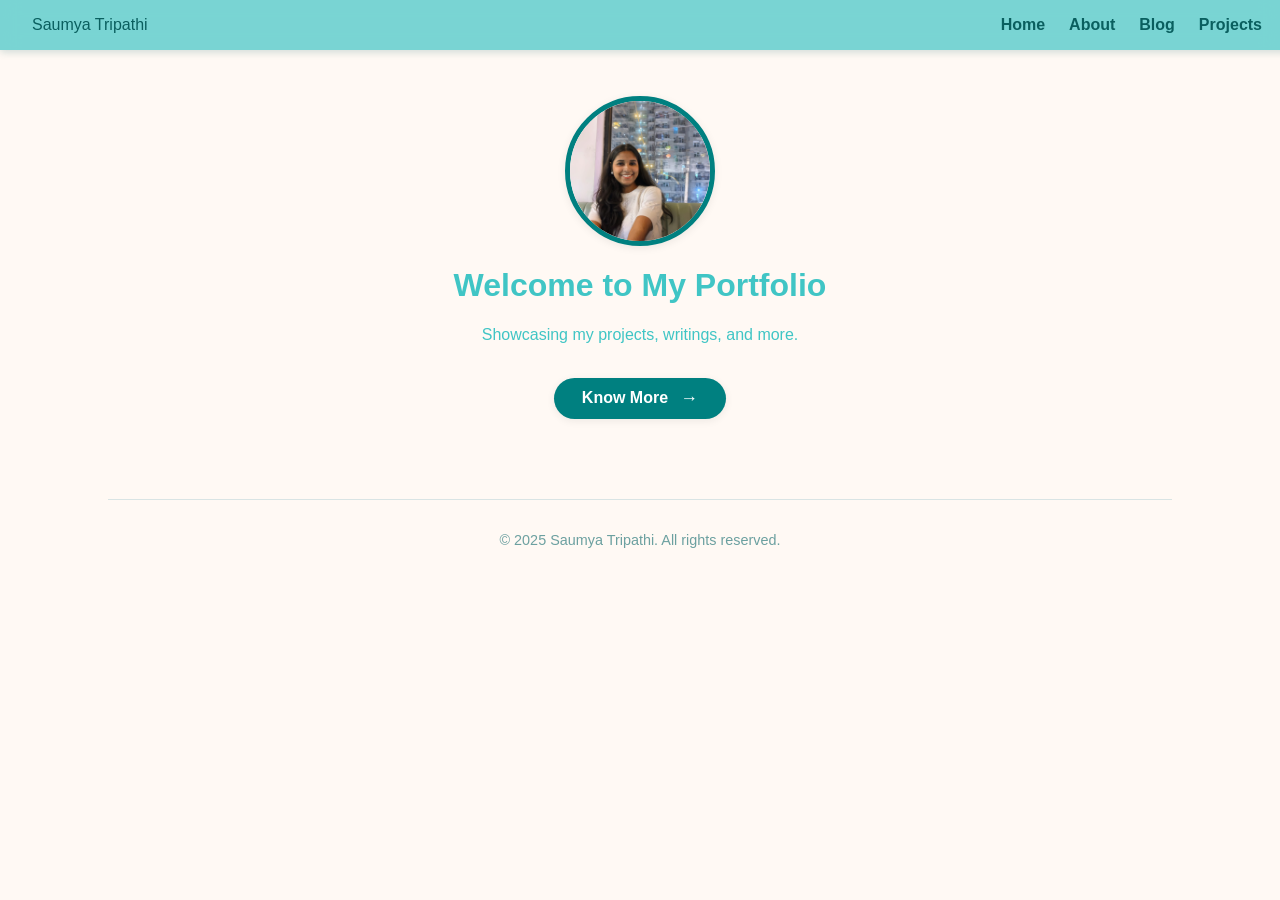
<file: index.html>
<!DOCTYPE html>
<html lang="en">
<head>
  <meta charset="UTF-8" />
  <meta name="viewport" content="width=device-width, initial-scale=1.0" />
  <title>Home - Saumya Tripathi</title>
  <link rel="stylesheet" href="styles.css" />
</head>
<body>
  <nav>
    <div class="logo">Saumya Tripathi</div>
    <ul>
      <li><a href="index.html">Home</a></li>
      <li><a href="about.html">About</a></li>
      <li><a href="blog.html">Blog</a></li>
      <li><a href="projects.html">Projects</a></li>
    </ul>
  </nav>

  <header class="home-hero">
    <img src="img/SaumyaTripathi.jpg" alt="Saumya Tripathi" class="profile-pic">
    <h1>Welcome to My Portfolio</h1>
    <p>Showcasing my projects, writings, and more.</p>
    <a href="about.html" class="know-more-btn">Know More <span class="arrow">&#8594;</span></a>
  </header>

  <footer>
    &copy; 2025 Saumya Tripathi. All rights reserved.
  </footer>
  <script src="script.js"></script>
</body>
</html>
</file>
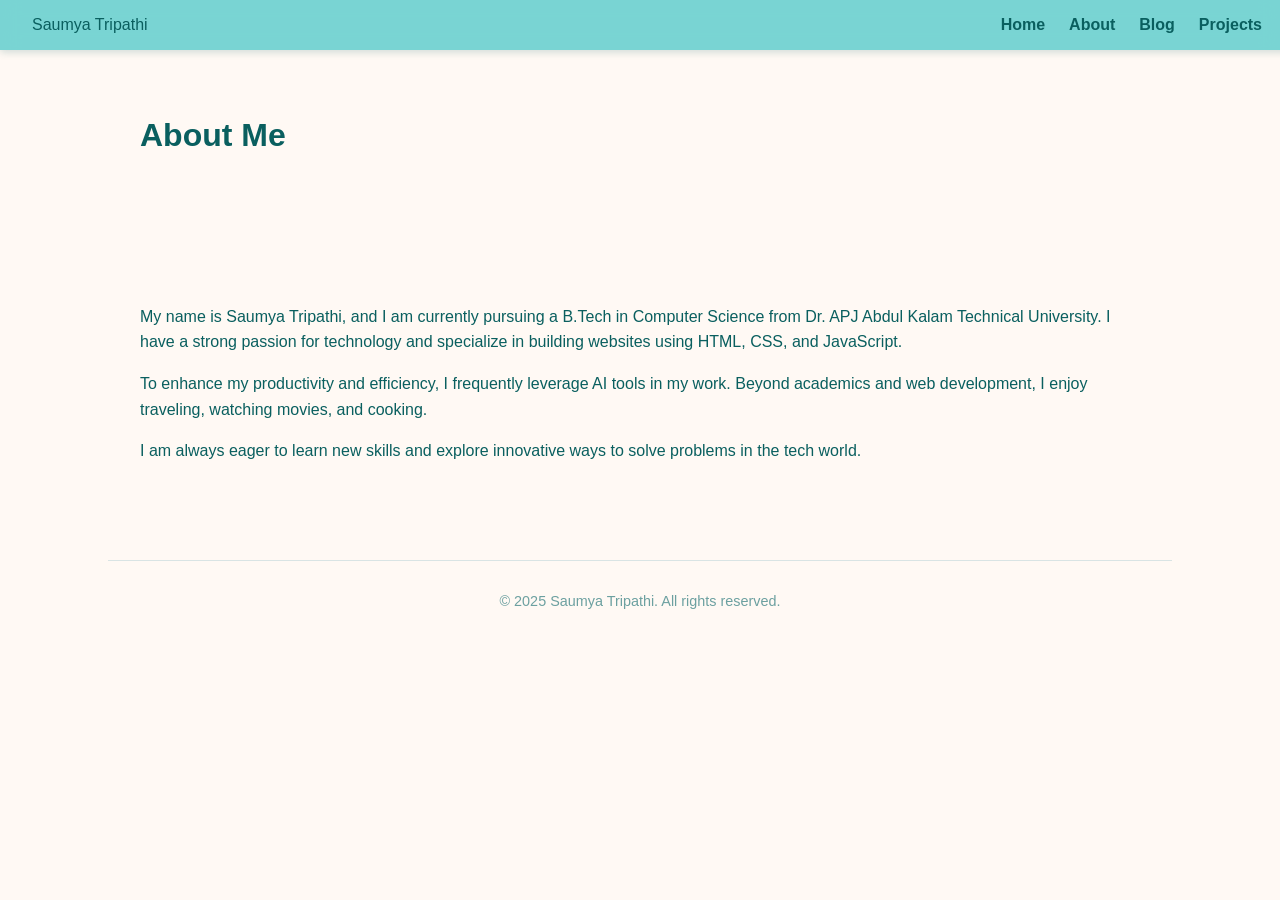
<file: about.html>
<!DOCTYPE html>
<html lang="en">
<head>
  <meta charset="UTF-8" />
  <meta name="viewport" content="width=device-width, initial-scale=1.0" />
  <title>About - Saumya Tripathi</title>
  <link rel="stylesheet" href="styles.css" />
</head>
<body>
  <nav>
    <div class="logo">Saumya Tripathi</div>
    <ul>
      <li><a href="index.html">Home</a></li>
      <li><a href="about.html">About</a></li>
      <li><a href="blog.html">Blog</a></li>
      <li><a href="projects.html">Projects</a></li>
    </ul>
  </nav>

  <header>
    <h1>About Me</h1>
  </header>

  <main class="about-content">
    <p>My name is Saumya Tripathi, and I am currently pursuing a B.Tech in Computer Science from Dr. APJ Abdul Kalam Technical University. I have a strong passion for technology and specialize in building websites using HTML, CSS, and JavaScript.</p>

    <p>To enhance my productivity and efficiency, I frequently leverage AI tools in my work. Beyond academics and web development, I enjoy traveling, watching movies, and cooking.</p>

    <p>I am always eager to learn new skills and explore innovative ways to solve problems in the tech world.</p>
    
  </main>

  <footer>
    &copy; 2025 Saumya Tripathi. All rights reserved.
  </footer>

  <script src="script.js"></script>
</body>
</html>
</file>
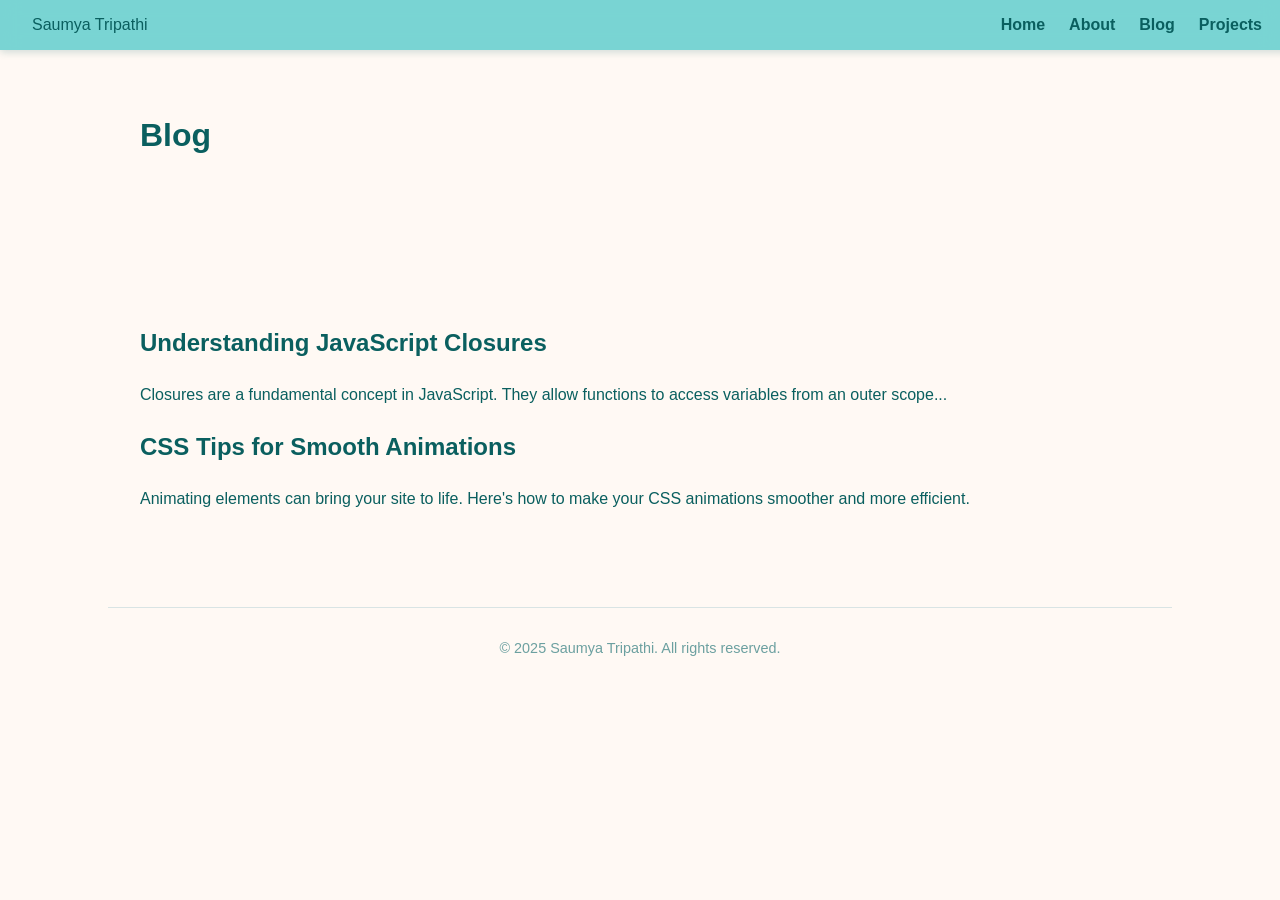
<file: blog.html>
<!DOCTYPE html>
<html lang="en">
<head>
  <meta charset="UTF-8" />
  <meta name="viewport" content="width=device-width, initial-scale=1.0" />
  <title>Blog - Saumya Tripathi</title>
  <link rel="stylesheet" href="styles.css" />
</head>
<body>
  <nav>
    <div class="logo">Saumya Tripathi</div>
    <ul>
      <li><a href="index.html">Home</a></li>
      <li><a href="about.html">About</a></li>
      <li><a href="blog.html">Blog</a></li>
      <li><a href="projects.html">Projects</a></li>
    </ul>
  </nav>

  <header>
    <h1>Blog</h1>
  </header>

  <main class="blog-content">
    <article class="blog-posts">
      <h2>Understanding JavaScript Closures</h2>
      <p>Closures are a fundamental concept in JavaScript. They allow functions to access variables from an outer scope...</p>
    </article>
    <article class="blog-posts">
      <h2>CSS Tips for Smooth Animations</h2>
      <p>Animating elements can bring your site to life. Here's how to make your CSS animations smoother and more efficient.</p>
    </article>
  </main>

  <footer>
    &copy; 2025 Saumya Tripathi. All rights reserved.
  </footer>

  <script src="script.js"></script>
</body>
</html>
</file>
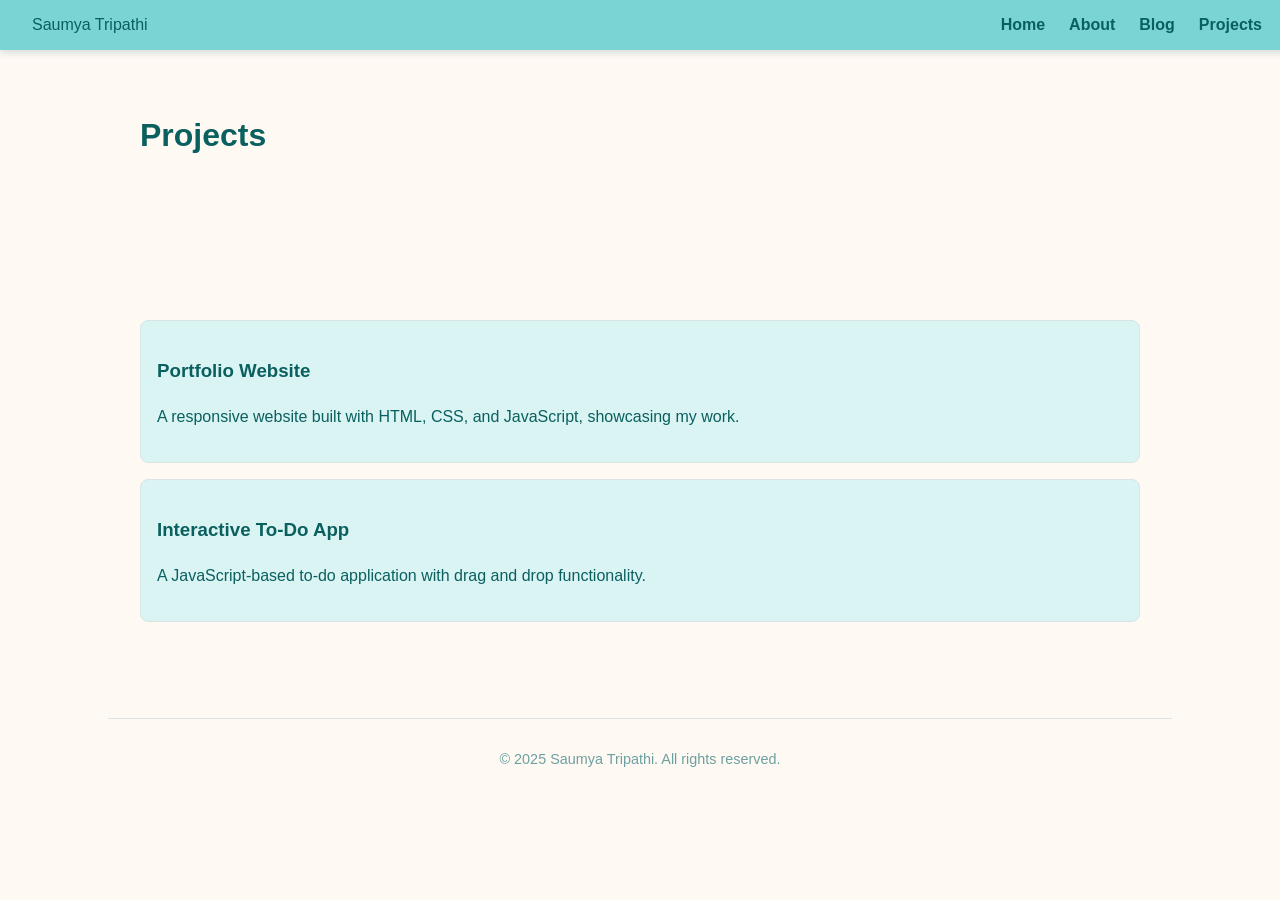
<file: project.html>
<!DOCTYPE html>
<html lang="en">
<head>
  <meta charset="UTF-8" />
  <meta name="viewport" content="width=device-width, initial-scale=1.0" />
  <title>Projects - Saumya Tripathi</title>
  <link rel="stylesheet" href="styles.css" />
</head>
<body>
  <nav>
    <div class="logo">Saumya Tripathi</div>
    <ul>
      <li><a href="index.html">Home</a></li>
      <li><a href="about.html">About</a></li>
      <li><a href="blog.html">Blog</a></li>
      <li><a href="projects.html">Projects</a></li>
    </ul>
  </nav>

  <header>
    <h1>Projects</h1>
  </header>

  <main class="project-content">
    <ul class="project-list">
      <li>
        <h3>Portfolio Website</h3>
        <p>A responsive website built with HTML, CSS, and JavaScript, showcasing my work.</p>
      </li>
      <li>
        <h3>Interactive To-Do App</h3>
        <p>A JavaScript-based to-do application with drag and drop functionality.</p>
      </li>
    </ul>
  </main>

  <footer>
    &copy; 2025 Saumya Tripathi. All rights reserved.
  </footer>

  <script src="script.js"></script>
</body>
</html>
</file>
<file: styles.css>
.know-more-btn .arrow {
  margin-left: 8px;
  font-size: 1.1em;
  vertical-align: middle;
  transition: margin-left 0.2s;
}
.know-more-btn:hover .arrow {
  margin-left: 14px;
}
/* Know More button styling */
.know-more-btn {
  display: inline-block;
  margin-top: 18px;
  padding: 10px 28px;
  background-color: teal;
  color: #fff;
  border: none;
  border-radius: 25px;
  font-size: 1rem;
  text-decoration: none;
  font-weight: 600;
  transition: background 0.2s;
  box-shadow: 0 2px 8px rgba(0,0,0,0.07);
  cursor: pointer;
}
.know-more-btn:hover {
  background-color: #008080cc;
}
/* Circular profile image with teal border */
.profile-pic {
  width: 140px;
  height: 140px;
  object-fit: cover;
  border-radius: 50%;
  border: 5px solid teal;
  display: block;
  margin: 0 auto 20px auto;
  box-shadow: 0 2px 8px rgba(0,0,0,0.08);
}
/* Modified CSS with Pink, Teal, and Cream color theme */

body {
  margin: 0;
  font-family: 'Segoe UI', Tahoma, Geneva, Verdana, sans-serif;
  background:   #fff9f4;  /* Cream background */
  color: #0a5f5f;       /* Teal text */
  overflow-x: hidden;
}

/* Blur nav bar */
nav {
  position: fixed;
  width: 100%;
  top: 0;
  left: 0;
  background: rgba(64, 197, 197, 0.7); /* translucent teal */
  backdrop-filter: blur(10px);
  z-index: 1000;
  padding: 1rem 2rem;
  display: flex;
  justify-content: space-between;
  align-items: center;
  box-shadow: 0 2px 8px rgba(10, 95, 95, 0.2);
}

nav ul {
  margin: 0;
  padding: 0 50px 0 0;
  list-style: none;
  display: flex;
  gap: 1.5rem;
}

nav ul li a {
  color: #0a5f5f;  /* Teal */
  text-decoration: none;
  font-weight: 600;
  transition: color 0.3s ease;
}

nav ul li a:hover {
  color: #40c5c5;  /* Lighter teal/pinkish hover */
}

header, main, footer {
  padding: 6rem 2rem 2rem 2rem;
  max-width: 1000px;
  margin: auto;
  opacity: 0;
  transform: translateY(20px);
  animation: fadeInUp 0.8s forwards;
}

footer {
  text-align: center;
  color: #6ca0a0;           /* Subtle teal for footer */
  font-size: 0.9rem;
  padding: 2rem;
  border-top: 1px solid #d9e4e4;  /* Creamy light border */
  margin-top: 3rem;
}

@keyframes fadeInUp {
  to {
    opacity: 1;
    transform: translateY(0);
  }
}

/* Remove margin from first paragraph on pages */
main p:first-of-type {
  margin-top: 0;
}

/* Unique page container styles for distinct look */
.home-hero {
  color: #40c5c5;      /* Brighter teal for hero */
  text-align: center;
}

.about-content, .blog-content, .project-content {
  color: #0a5f5f;
  line-height: 1.6;
}

.blog-posts {
  margin-top: 1rem;
}

.project-list {
  list-style-type: none;
  padding: 0;
}

.project-list li {
  margin-bottom: 1rem;
  border: 1px solid #d9e4e4;
  padding: 1rem;
  border-radius: 8px;
  background: #daf4f4;     /* Very light teal/cream background */
  transition: background 0.3s ease;
}

.project-list li:hover {
  background: #a7dadada;   /* Lighter teal on hover */
}

/* Responsive nav for smaller screens */
@media (max-width: 600px) {
  nav {
    flex-direction: column;
    align-items: flex-start;
  }
  nav ul {
    flex-direction: column;
    width: 100%;
    gap: 0.8rem;
  }
}
</file>
